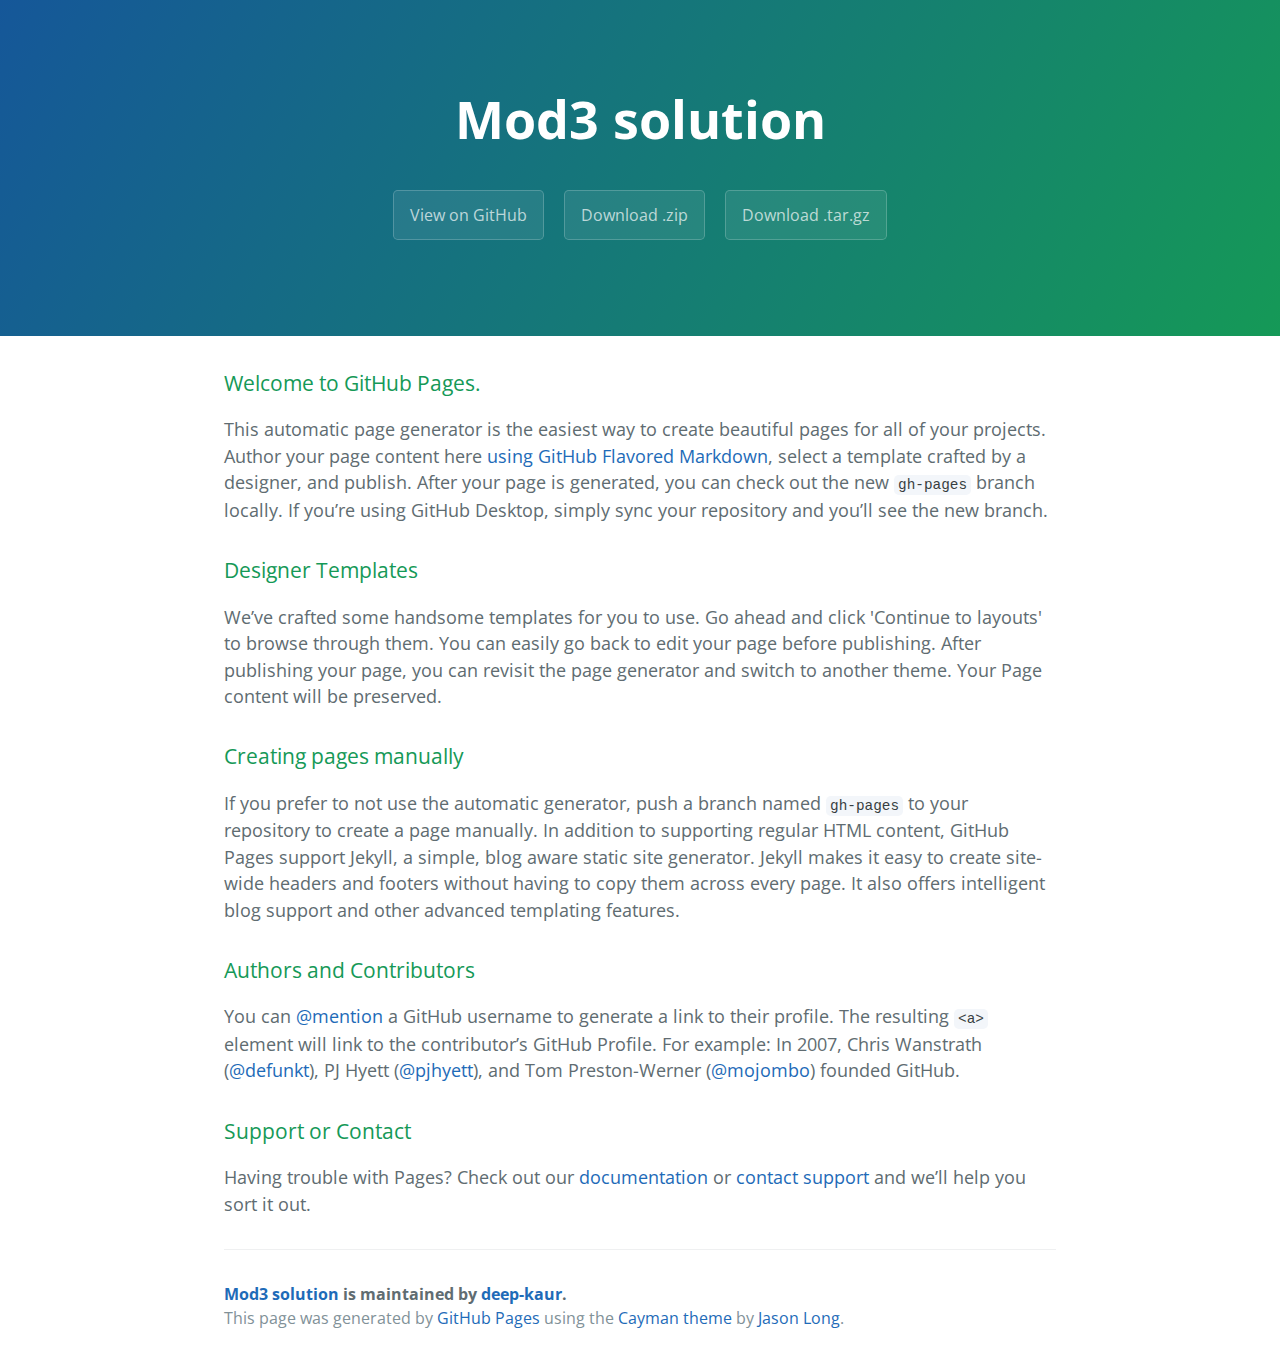
<file: index.html>
<!DOCTYPE html>
<html lang="en-us">
  <head>
    <meta charset="UTF-8">
    <title>Mod3 solution by deep-kaur</title>
    <meta name="viewport" content="width=device-width, initial-scale=1">
    <link rel="stylesheet" type="text/css" href="stylesheets/normalize.css" media="screen">
    <link href='https://fonts.googleapis.com/css?family=Open+Sans:400,700' rel='stylesheet' type='text/css'>
    <link rel="stylesheet" type="text/css" href="stylesheets/stylesheet.css" media="screen">
    <link rel="stylesheet" type="text/css" href="stylesheets/github-light.css" media="screen">
  </head>
  <body>
    <section class="page-header">
      <h1 class="project-name">Mod3 solution</h1>
      <h2 class="project-tagline"></h2>
      <a href="https://github.com/deep-kaur/mod3_solution" class="btn">View on GitHub</a>
      <a href="https://github.com/deep-kaur/mod3_solution/zipball/master" class="btn">Download .zip</a>
      <a href="https://github.com/deep-kaur/mod3_solution/tarball/master" class="btn">Download .tar.gz</a>
    </section>

    <section class="main-content">
      <h3>
<a id="welcome-to-github-pages" class="anchor" href="#welcome-to-github-pages" aria-hidden="true"><span aria-hidden="true" class="octicon octicon-link"></span></a>Welcome to GitHub Pages.</h3>

<p>This automatic page generator is the easiest way to create beautiful pages for all of your projects. Author your page content here <a href="https://guides.github.com/features/mastering-markdown/">using GitHub Flavored Markdown</a>, select a template crafted by a designer, and publish. After your page is generated, you can check out the new <code>gh-pages</code> branch locally. If you’re using GitHub Desktop, simply sync your repository and you’ll see the new branch.</p>

<h3>
<a id="designer-templates" class="anchor" href="#designer-templates" aria-hidden="true"><span aria-hidden="true" class="octicon octicon-link"></span></a>Designer Templates</h3>

<p>We’ve crafted some handsome templates for you to use. Go ahead and click 'Continue to layouts' to browse through them. You can easily go back to edit your page before publishing. After publishing your page, you can revisit the page generator and switch to another theme. Your Page content will be preserved.</p>

<h3>
<a id="creating-pages-manually" class="anchor" href="#creating-pages-manually" aria-hidden="true"><span aria-hidden="true" class="octicon octicon-link"></span></a>Creating pages manually</h3>

<p>If you prefer to not use the automatic generator, push a branch named <code>gh-pages</code> to your repository to create a page manually. In addition to supporting regular HTML content, GitHub Pages support Jekyll, a simple, blog aware static site generator. Jekyll makes it easy to create site-wide headers and footers without having to copy them across every page. It also offers intelligent blog support and other advanced templating features.</p>

<h3>
<a id="authors-and-contributors" class="anchor" href="#authors-and-contributors" aria-hidden="true"><span aria-hidden="true" class="octicon octicon-link"></span></a>Authors and Contributors</h3>

<p>You can <a href="https://help.github.com/articles/basic-writing-and-formatting-syntax/#mentioning-users-and-teams" class="user-mention">@mention</a> a GitHub username to generate a link to their profile. The resulting <code>&lt;a&gt;</code> element will link to the contributor’s GitHub Profile. For example: In 2007, Chris Wanstrath (<a href="https://github.com/defunkt" class="user-mention">@defunkt</a>), PJ Hyett (<a href="https://github.com/pjhyett" class="user-mention">@pjhyett</a>), and Tom Preston-Werner (<a href="https://github.com/mojombo" class="user-mention">@mojombo</a>) founded GitHub.</p>

<h3>
<a id="support-or-contact" class="anchor" href="#support-or-contact" aria-hidden="true"><span aria-hidden="true" class="octicon octicon-link"></span></a>Support or Contact</h3>

<p>Having trouble with Pages? Check out our <a href="https://help.github.com/pages">documentation</a> or <a href="https://github.com/contact">contact support</a> and we’ll help you sort it out.</p>

      <footer class="site-footer">
        <span class="site-footer-owner"><a href="https://github.com/deep-kaur/mod3_solution">Mod3 solution</a> is maintained by <a href="https://github.com/deep-kaur">deep-kaur</a>.</span>

        <span class="site-footer-credits">This page was generated by <a href="https://pages.github.com">GitHub Pages</a> using the <a href="https://github.com/jasonlong/cayman-theme">Cayman theme</a> by <a href="https://twitter.com/jasonlong">Jason Long</a>.</span>
      </footer>

    </section>

  
  </body>
</html>
</file>
<file: stylesheets/stylesheet.css>
* {
  box-sizing: border-box; }

body {
  padding: 0;
  margin: 0;
  font-family: "Open Sans", "Helvetica Neue", Helvetica, Arial, sans-serif;
  font-size: 16px;
  line-height: 1.5;
  color: #606c71; }

a {
  color: #1e6bb8;
  text-decoration: none; }
  a:hover {
    text-decoration: underline; }

.btn {
  display: inline-block;
  margin-bottom: 1rem;
  color: rgba(255, 255, 255, 0.7);
  background-color: rgba(255, 255, 255, 0.08);
  border-color: rgba(255, 255, 255, 0.2);
  border-style: solid;
  border-width: 1px;
  border-radius: 0.3rem;
  transition: color 0.2s, background-color 0.2s, border-color 0.2s; }
  .btn + .btn {
    margin-left: 1rem; }

.btn:hover {
  color: rgba(255, 255, 255, 0.8);
  text-decoration: none;
  background-color: rgba(255, 255, 255, 0.2);
  border-color: rgba(255, 255, 255, 0.3); }

@media screen and (min-width: 64em) {
  .btn {
    padding: 0.75rem 1rem; } }

@media screen and (min-width: 42em) and (max-width: 64em) {
  .btn {
    padding: 0.6rem 0.9rem;
    font-size: 0.9rem; } }

@media screen and (max-width: 42em) {
  .btn {
    display: block;
    width: 100%;
    padding: 0.75rem;
    font-size: 0.9rem; }
    .btn + .btn {
      margin-top: 1rem;
      margin-left: 0; } }

.page-header {
  color: #fff;
  text-align: center;
  background-color: #159957;
  background-image: linear-gradient(120deg, #155799, #159957); }

@media screen and (min-width: 64em) {
  .page-header {
    padding: 5rem 6rem; } }

@media screen and (min-width: 42em) and (max-width: 64em) {
  .page-header {
    padding: 3rem 4rem; } }

@media screen and (max-width: 42em) {
  .page-header {
    padding: 2rem 1rem; } }

.project-name {
  margin-top: 0;
  margin-bottom: 0.1rem; }

@media screen and (min-width: 64em) {
  .project-name {
    font-size: 3.25rem; } }

@media screen and (min-width: 42em) and (max-width: 64em) {
  .project-name {
    font-size: 2.25rem; } }

@media screen and (max-width: 42em) {
  .project-name {
    font-size: 1.75rem; } }

.project-tagline {
  margin-bottom: 2rem;
  font-weight: normal;
  opacity: 0.7; }

@media screen and (min-width: 64em) {
  .project-tagline {
    font-size: 1.25rem; } }

@media screen and (min-width: 42em) and (max-width: 64em) {
  .project-tagline {
    font-size: 1.15rem; } }

@media screen and (max-width: 42em) {
  .project-tagline {
    font-size: 1rem; } }

.main-content :first-child {
  margin-top: 0; }
.main-content img {
  max-width: 100%; }
.main-content h1, .main-content h2, .main-content h3, .main-content h4, .main-content h5, .main-content h6 {
  margin-top: 2rem;
  margin-bottom: 1rem;
  font-weight: normal;
  color: #159957; }
.main-content p {
  margin-bottom: 1em; }
.main-content code {
  padding: 2px 4px;
  font-family: Consolas, "Liberation Mono", Menlo, Courier, monospace;
  font-size: 0.9rem;
  color: #383e41;
  background-color: #f3f6fa;
  border-radius: 0.3rem; }
.main-content pre {
  padding: 0.8rem;
  margin-top: 0;
  margin-bottom: 1rem;
  font: 1rem Consolas, "Liberation Mono", Menlo, Courier, monospace;
  color: #567482;
  word-wrap: normal;
  background-color: #f3f6fa;
  border: solid 1px #dce6f0;
  border-radius: 0.3rem; }
  .main-content pre > code {
    padding: 0;
    margin: 0;
    font-size: 0.9rem;
    color: #567482;
    word-break: normal;
    white-space: pre;
    background: transparent;
    border: 0; }
.main-content .highlight {
  margin-bottom: 1rem; }
  .main-content .highlight pre {
    margin-bottom: 0;
    word-break: normal; }
.main-content .highlight pre, .main-content pre {
  padding: 0.8rem;
  overflow: auto;
  font-size: 0.9rem;
  line-height: 1.45;
  border-radius: 0.3rem; }
.main-content pre code, .main-content pre tt {
  display: inline;
  max-width: initial;
  padding: 0;
  margin: 0;
  overflow: initial;
  line-height: inherit;
  word-wrap: normal;
  background-color: transparent;
  border: 0; }
  .main-content pre code:before, .main-content pre code:after, .main-content pre tt:before, .main-content pre tt:after {
    content: normal; }
.main-content ul, .main-content ol {
  margin-top: 0; }
.main-content blockquote {
  padding: 0 1rem;
  margin-left: 0;
  color: #819198;
  border-left: 0.3rem solid #dce6f0; }
  .main-content blockquote > :first-child {
    margin-top: 0; }
  .main-content blockquote > :last-child {
    margin-bottom: 0; }
.main-content table {
  display: block;
  width: 100%;
  overflow: auto;
  word-break: normal;
  word-break: keep-all; }
  .main-content table th {
    font-weight: bold; }
  .main-content table th, .main-content table td {
    padding: 0.5rem 1rem;
    border: 1px solid #e9ebec; }
.main-content dl {
  padding: 0; }
  .main-content dl dt {
    padding: 0;
    margin-top: 1rem;
    font-size: 1rem;
    font-weight: bold; }
  .main-content dl dd {
    padding: 0;
    margin-bottom: 1rem; }
.main-content hr {
  height: 2px;
  padding: 0;
  margin: 1rem 0;
  background-color: #eff0f1;
  border: 0; }

@media screen and (min-width: 64em) {
  .main-content {
    max-width: 64rem;
    padding: 2rem 6rem;
    margin: 0 auto;
    font-size: 1.1rem; } }

@media screen and (min-width: 42em) and (max-width: 64em) {
  .main-content {
    padding: 2rem 4rem;
    font-size: 1.1rem; } }

@media screen and (max-width: 42em) {
  .main-content {
    padding: 2rem 1rem;
    font-size: 1rem; } }

.site-footer {
  padding-top: 2rem;
  margin-top: 2rem;
  border-top: solid 1px #eff0f1; }

.site-footer-owner {
  display: block;
  font-weight: bold; }

.site-footer-credits {
  color: #819198; }

@media screen and (min-width: 64em) {
  .site-footer {
    font-size: 1rem; } }

@media screen and (min-width: 42em) and (max-width: 64em) {
  .site-footer {
    font-size: 1rem; } }

@media screen and (max-width: 42em) {
  .site-footer {
    font-size: 0.9rem; } }
</file>
<file: stylesheets/github-light.css>
/*
The MIT License (MIT)

Copyright (c) 2016 GitHub, Inc.

Permission is hereby granted, free of charge, to any person obtaining a copy
of this software and associated documentation files (the "Software"), to deal
in the Software without restriction, including without limitation the rights
to use, copy, modify, merge, publish, distribute, sublicense, and/or sell
copies of the Software, and to permit persons to whom the Software is
furnished to do so, subject to the following conditions:

The above copyright notice and this permission notice shall be included in all
copies or substantial portions of the Software.

THE SOFTWARE IS PROVIDED "AS IS", WITHOUT WARRANTY OF ANY KIND, EXPRESS OR
IMPLIED, INCLUDING BUT NOT LIMITED TO THE WARRANTIES OF MERCHANTABILITY,
FITNESS FOR A PARTICULAR PURPOSE AND NONINFRINGEMENT. IN NO EVENT SHALL THE
AUTHORS OR COPYRIGHT HOLDERS BE LIABLE FOR ANY CLAIM, DAMAGES OR OTHER
LIABILITY, WHETHER IN AN ACTION OF CONTRACT, TORT OR OTHERWISE, ARISING FROM,
OUT OF OR IN CONNECTION WITH THE SOFTWARE OR THE USE OR OTHER DEALINGS IN THE
SOFTWARE.

*/

.pl-c /* comment */ {
  color: #969896;
}

.pl-c1 /* constant, variable.other.constant, support, meta.property-name, support.constant, support.variable, meta.module-reference, markup.raw, meta.diff.header */,
.pl-s .pl-v /* string variable */ {
  color: #0086b3;
}

.pl-e /* entity */,
.pl-en /* entity.name */ {
  color: #795da3;
}

.pl-smi /* variable.parameter.function, storage.modifier.package, storage.modifier.import, storage.type.java, variable.other */,
.pl-s .pl-s1 /* string source */ {
  color: #333;
}

.pl-ent /* entity.name.tag */ {
  color: #63a35c;
}

.pl-k /* keyword, storage, storage.type */ {
  color: #a71d5d;
}

.pl-s /* string */,
.pl-pds /* punctuation.definition.string, string.regexp.character-class */,
.pl-s .pl-pse .pl-s1 /* string punctuation.section.embedded source */,
.pl-sr /* string.regexp */,
.pl-sr .pl-cce /* string.regexp constant.character.escape */,
.pl-sr .pl-sre /* string.regexp source.ruby.embedded */,
.pl-sr .pl-sra /* string.regexp string.regexp.arbitrary-repitition */ {
  color: #183691;
}

.pl-v /* variable */ {
  color: #ed6a43;
}

.pl-id /* invalid.deprecated */ {
  color: #b52a1d;
}

.pl-ii /* invalid.illegal */ {
  color: #f8f8f8;
  background-color: #b52a1d;
}

.pl-sr .pl-cce /* string.regexp constant.character.escape */ {
  font-weight: bold;
  color: #63a35c;
}

.pl-ml /* markup.list */ {
  color: #693a17;
}

.pl-mh /* markup.heading */,
.pl-mh .pl-en /* markup.heading entity.name */,
.pl-ms /* meta.separator */ {
  font-weight: bold;
  color: #1d3e81;
}

.pl-mq /* markup.quote */ {
  color: #008080;
}

.pl-mi /* markup.italic */ {
  font-style: italic;
  color: #333;
}

.pl-mb /* markup.bold */ {
  font-weight: bold;
  color: #333;
}

.pl-md /* markup.deleted, meta.diff.header.from-file */ {
  color: #bd2c00;
  background-color: #ffecec;
}

.pl-mi1 /* markup.inserted, meta.diff.header.to-file */ {
  color: #55a532;
  background-color: #eaffea;
}

.pl-mdr /* meta.diff.range */ {
  font-weight: bold;
  color: #795da3;
}

.pl-mo /* meta.output */ {
  color: #1d3e81;
}
</file>
